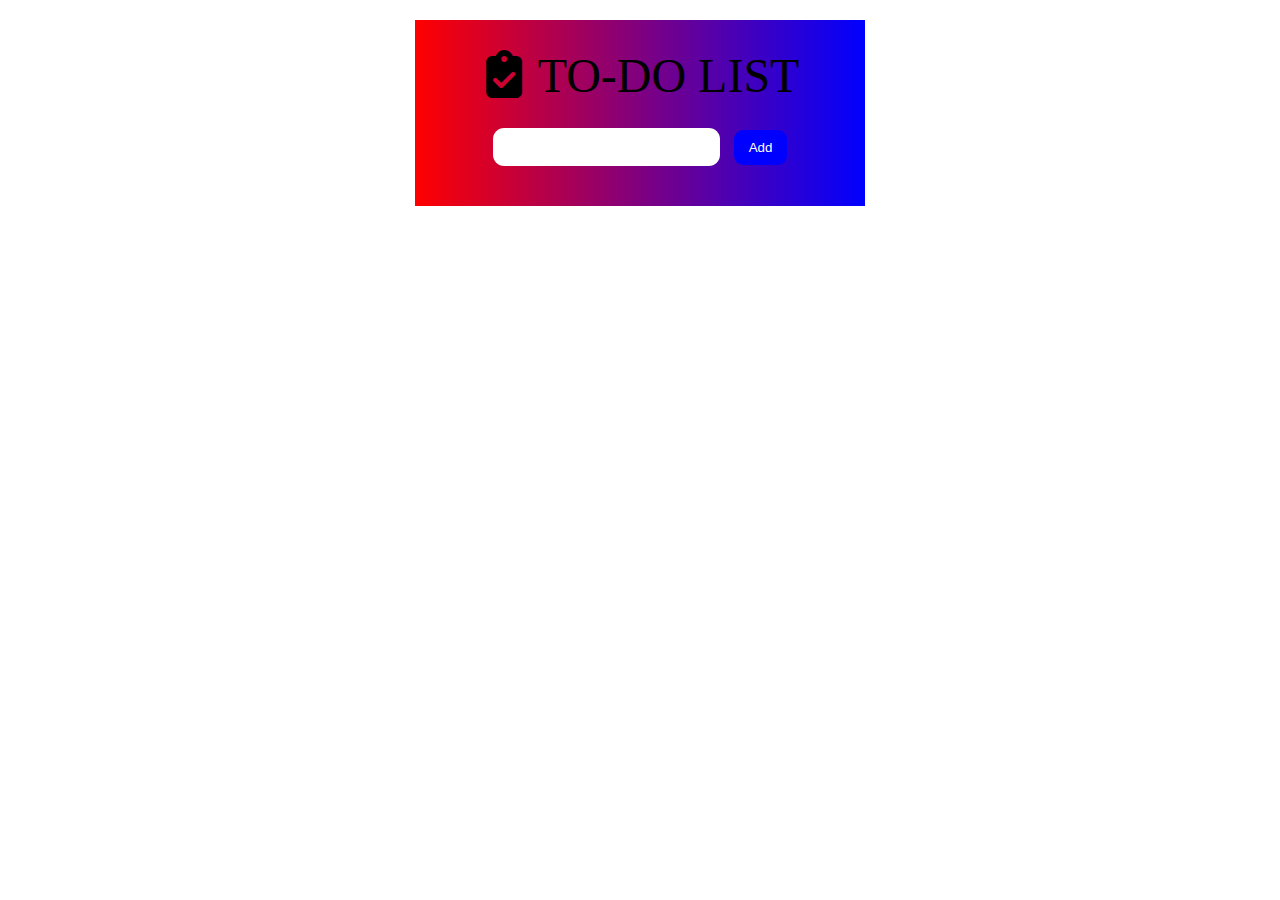
<file: index.html>
<!DOCTYPE html>
<html lang="en">
<head>
    <meta charset="UTF-8">
    <meta http-equiv="X-UA-Compatible" content="IE=edge">
    <meta name="viewport" content="width=device-width, initial-scale=1.0">
    <title>todo</title>
    <link rel="stylesheet" href="https://cdnjs.cloudflare.com/ajax/libs/font-awesome/6.3.0/css/all.min.css">
    <link rel="stylesheet" href="todo.css">
</head>
<body>
    <div class="back"></div>
    <div class="container">
        <header class="deletequestion">
            <h2>You whant to delete this entry.</h2>
            <p>Are you sure you want to delete this file?</p>
            <div class="approval">
                <button class="qust nobtn">No (cancel)</button>
                <button class="qust yesbtn">Yes</button>
            </div>
        </header>
        <main>
            <h1><i class="fa-solid fa-clipboard-check"></i>  TO-DO LIST</h1>
            <div class="display">
                <input type="text" name="inputs" id="inputs">
                <button class="btn">Add</button> 
            </div>

            <div class="list"> 
                
            </div>
        </main>
        
        
    </div>
    
    
    

    <script src="style.js"></script>  
</body>
</html>
</file>
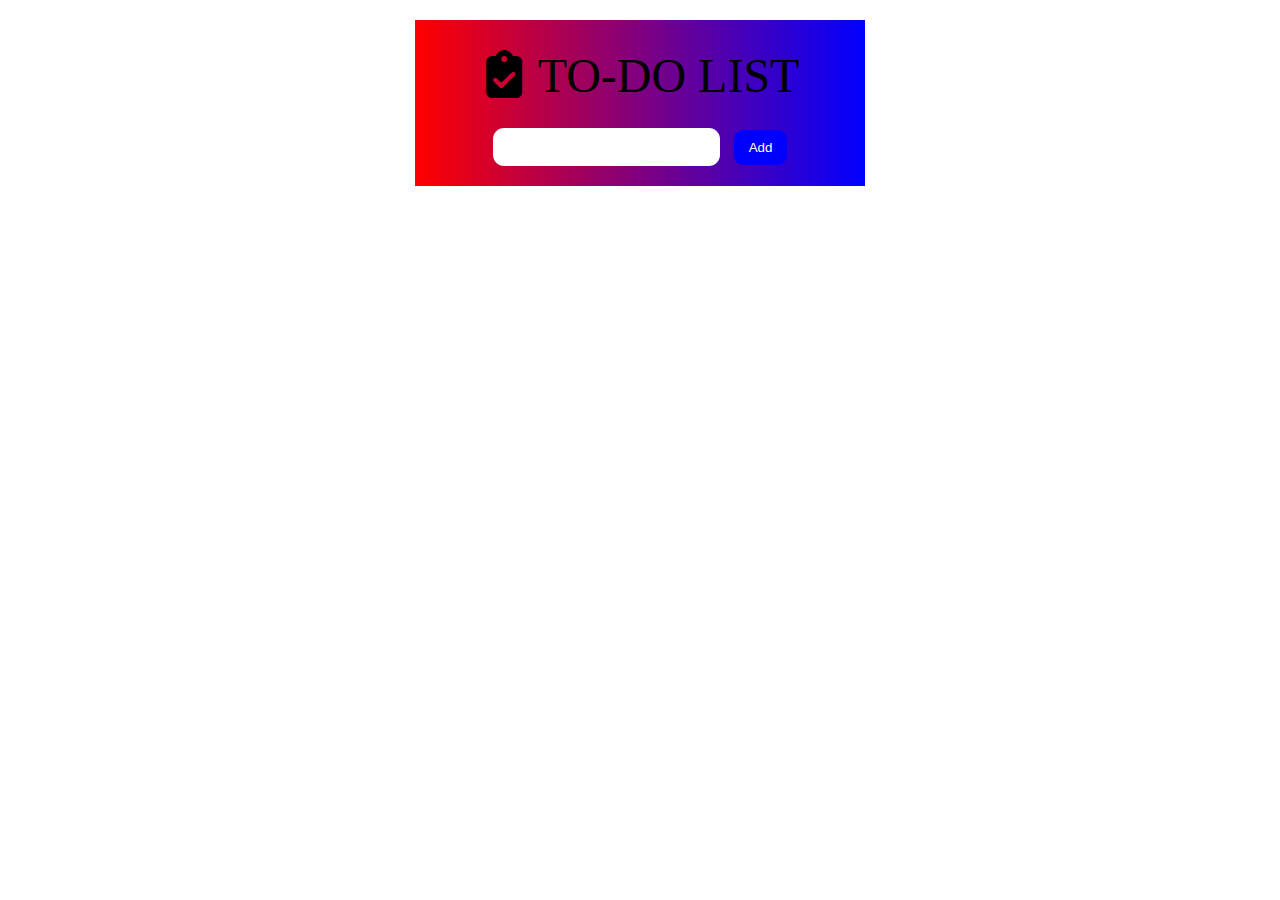
<file: todo.html>
<!DOCTYPE html>
<html lang="en">
<head>
    <meta charset="UTF-8">
    <meta http-equiv="X-UA-Compatible" content="IE=edge">
    <meta name="viewport" content="width=device-width, initial-scale=1.0">
    <title>todo</title>
    <link rel="stylesheet" href="https://cdnjs.cloudflare.com/ajax/libs/font-awesome/6.3.0/css/all.min.css">
    <link rel="stylesheet" href="todo.css">
</head>
<body>
    <div class="back"></div>
    <div class="container">
        <header class="deletequestion">
            <h2>You whant to delete this entry.</h2>
            <p>Are you sure you want to delete this file?</p>
            <div class="approval">
                <button class="qust nobtn">No (cancel)</button>
                <button class="qust yesbtn">Yes</button>
            </div>
        </header>
        <main>
            <h1><i class="fa-solid fa-clipboard-check"></i>  TO-DO LIST</h1>
            <div>
                <input type="text" name="inputs" id="inputs">
                <button class="btn">Add</button> 
            </div>
            
        </main>
        <div class="list">
            <ul class="movielist todoItems"></ul> 
        </div>
    </div>
    
    
    

    <script src="todos.js"></script>  
</body>
</html>
</file>
<file: todo.css>
*{
    padding: 0;
    margin: 0;
    box-sizing: border-box;
    border: 0;
}

.container{
    background-color: white;
    display: flex;
    align-items: center;
    flex-direction: column;
    height: 100vh;
    width: 100vw;
    padding: 20px;
    
}

main{
    width: 450px;
    background-image: linear-gradient(to right, red, blue);
    display: flex;
    flex-direction: column;
    align-items: center;
    padding: 20px;
}



.list{
    width: 100%;
    margin: 0 auto;
}

 
h1{
    font-size: 3rem;
    font-weight: 300;
    margin-bottom: 20px;
}

.display{
    margin-bottom: 20px;
}

input{
    padding: 10px;
    border-radius: 0.7em;
    margin-right: 10px;
    font-size: 1em;
    outline: none;
}



ul{
    margin: auto;
    display: flex;
    flex-direction: column;
    align-items: center;
    justify-content: flex-start;
}

button{
    background-color: blue;
    color: #fff;
    padding: 10px 15px;
    border-radius: 0.7em;
}

button:hover{
    background-color: red;
    border-color: red;
    cursor: pointer;
}
button:active{
    background-color: green;
    border-color: green;
}

.item{
    background-color: #fff;
    padding: 5px;
    border: 1px solid black;
    box-shadow: 2px 2px 3px 1px red;
    cursor: pointer;
    margin: 0.6rem 0;
    display: flex;
    justify-content: space-between;
    align-items: center;
    border-radius: 6px;
    color: red;
    font-size: 1rem;
    text-transform: uppercase;
}

.item p{
    font-size: 16px;
    font-weight: 500;
    color: red;
    letter-spacing: 1px;
}

.item-btn{
    display: flex;
    align-items: center;
    gap: 10px;
}

.item-btn i{
    color: darkgray;
    cursor: pointer;
    font-size: 16px;
}

.check{
    margin: 0;
}


.mark{
    display: flex;
    flex-direction: row;
}

i{
    padding: 10px 0;
    cursor: pointer;
    margin: 0 5px;
}


.deletequestion{
    background-color: #fff;
    display: none;
    z-index: 100;
    position: fixed;
    top: 20%;
    border-radius: 0.6em;
    width: 30%;
    box-shadow: 2px 2px 3px 1px grey;

}

.deletequestion.visible{
    display: block;
    animation: fade-slide-in 0.3s ease-out forwards;

}

.deletequestion h2{
    border-radius: 0.6em 0.6em 0 0;
    background-color: magenta;
    padding: 8px;
    font-size: 1em;
    color: #fff;

}

.deletequestion p{
    font-size: 0.7em;
    padding: 10px;
    padding-top: 30px;
    padding-bottom: 30px;
    font-size: 1em;
}

.approval{
    padding: 0.7rem;
    display: flex;
    justify-content: flex-end;
    gap: 10px;
}

.qust{
    font-size: 0.8em;
    padding: 5px;
}

.back {
    position: fixed;
    width: 100%;
    height: 100vh;
    top: 0;
    left: 0;
    background: rgba(0, 0, 0, 0.75);
    z-index: 10;
    display: none;
}

.back.visible {
    display: block;
    pointer-events: all;
}

@media (max-width:470px) {

   h1{
    font-size: 2rem;
   }

   main{
    width: 300px;
   }

   input{
    font-size: 0.6em;
   }

   button{
    font-size: 13px;
    padding: 8px 13px;
   }

   .item p{
    font-size: 13px;
}
}

@media (max-width:334px) {

    h1{
        font-size: 2em;
    }


   main{
    width: 270px;
   }
}

@media (max-width:280px) {

    h1{
        font-size: 1.4em;
    }

    button{
        font-size: 10px;
        padding: 6px 10px;
    }

    .item p{
        font-size: 10px;
    }

    main{
        width: 210px;
    }

    input{
        font-size: 0.4em;
    }
    
}

@media (max-width:220px) {

    input{
        font-size: 0.1em;
        padding: 5px;
    }

    main{
        width: 170px;
    }

    h1{
        font-size: 1em;
        margin-bottom: 10px;
    }

    button{
        font-size: 7px;
        padding: 5px 8px;
    }

    .item p{
        font-size: 7px;
    }

    .item-btn i, .check{
        font-size: 12px;
    }

    div.item{
        padding: 2px;
    }

    .item-btn{
        padding: 0;
    }

}
</file>
